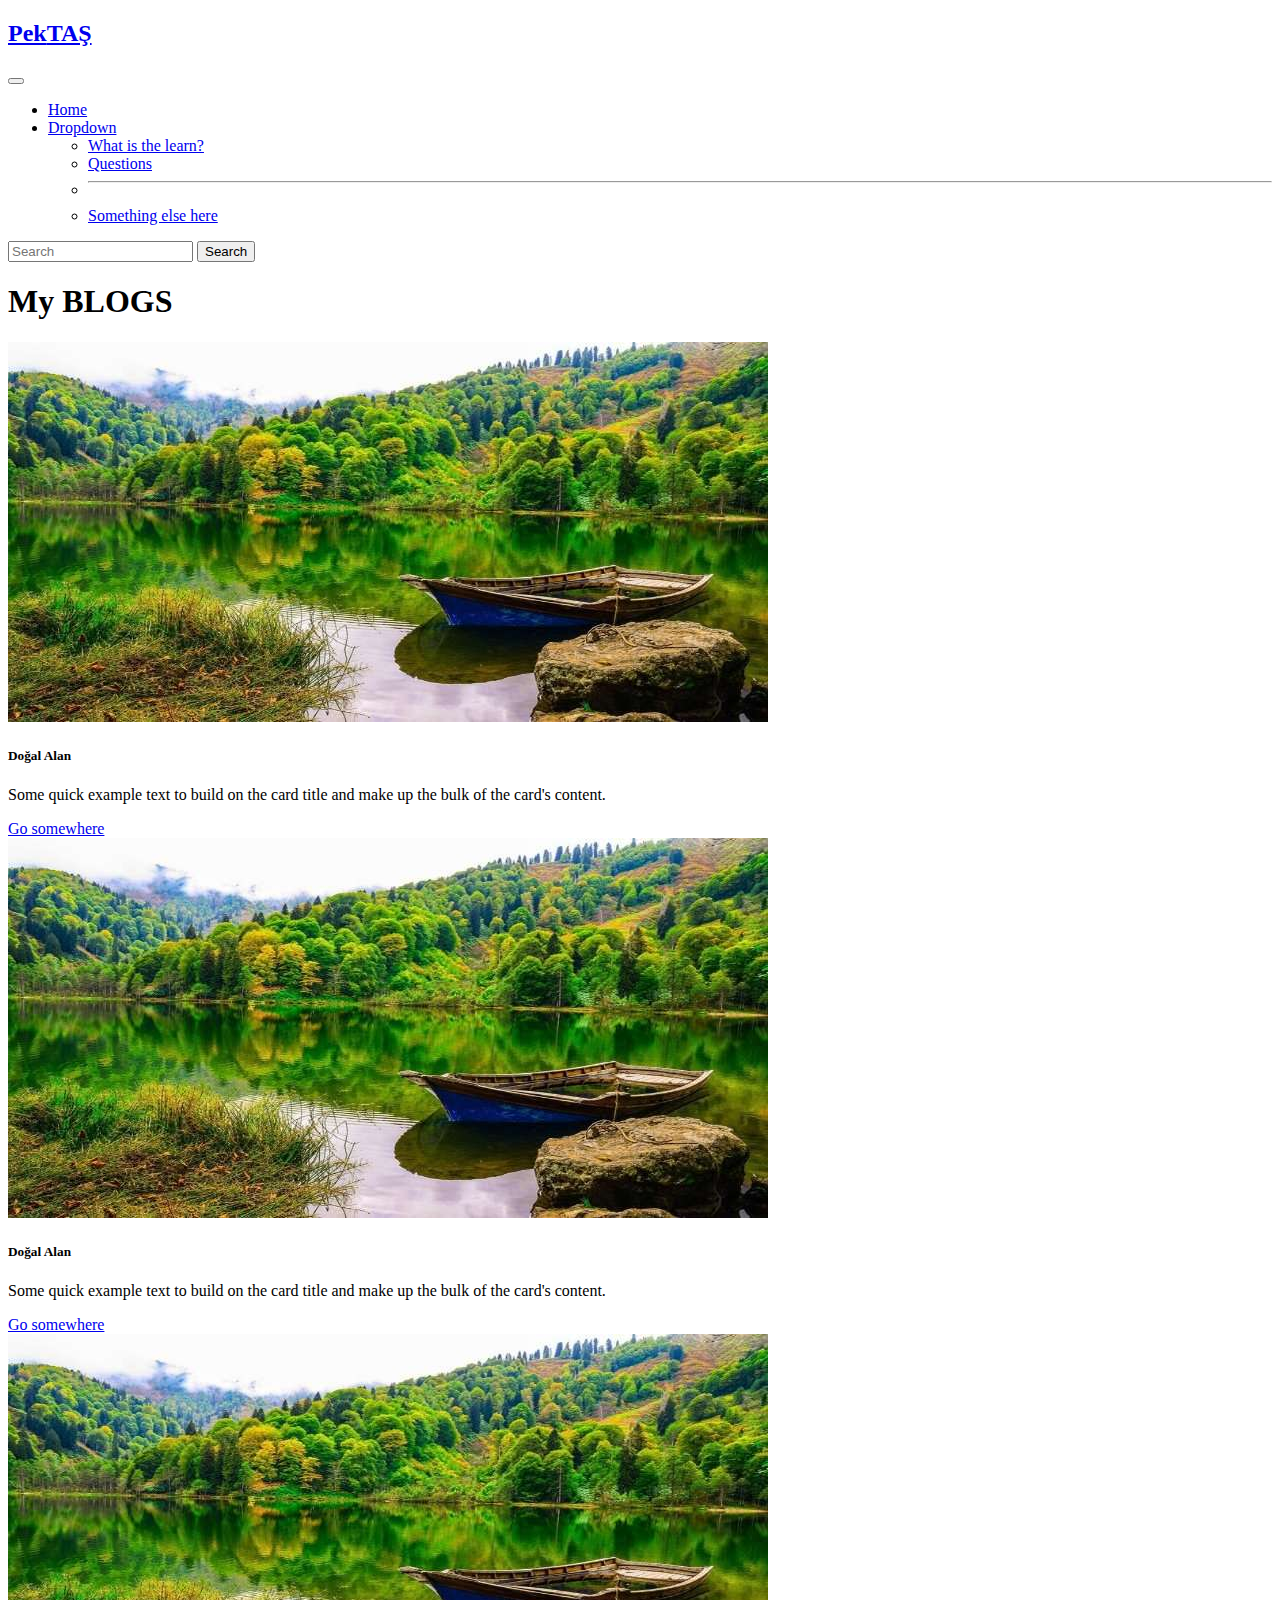
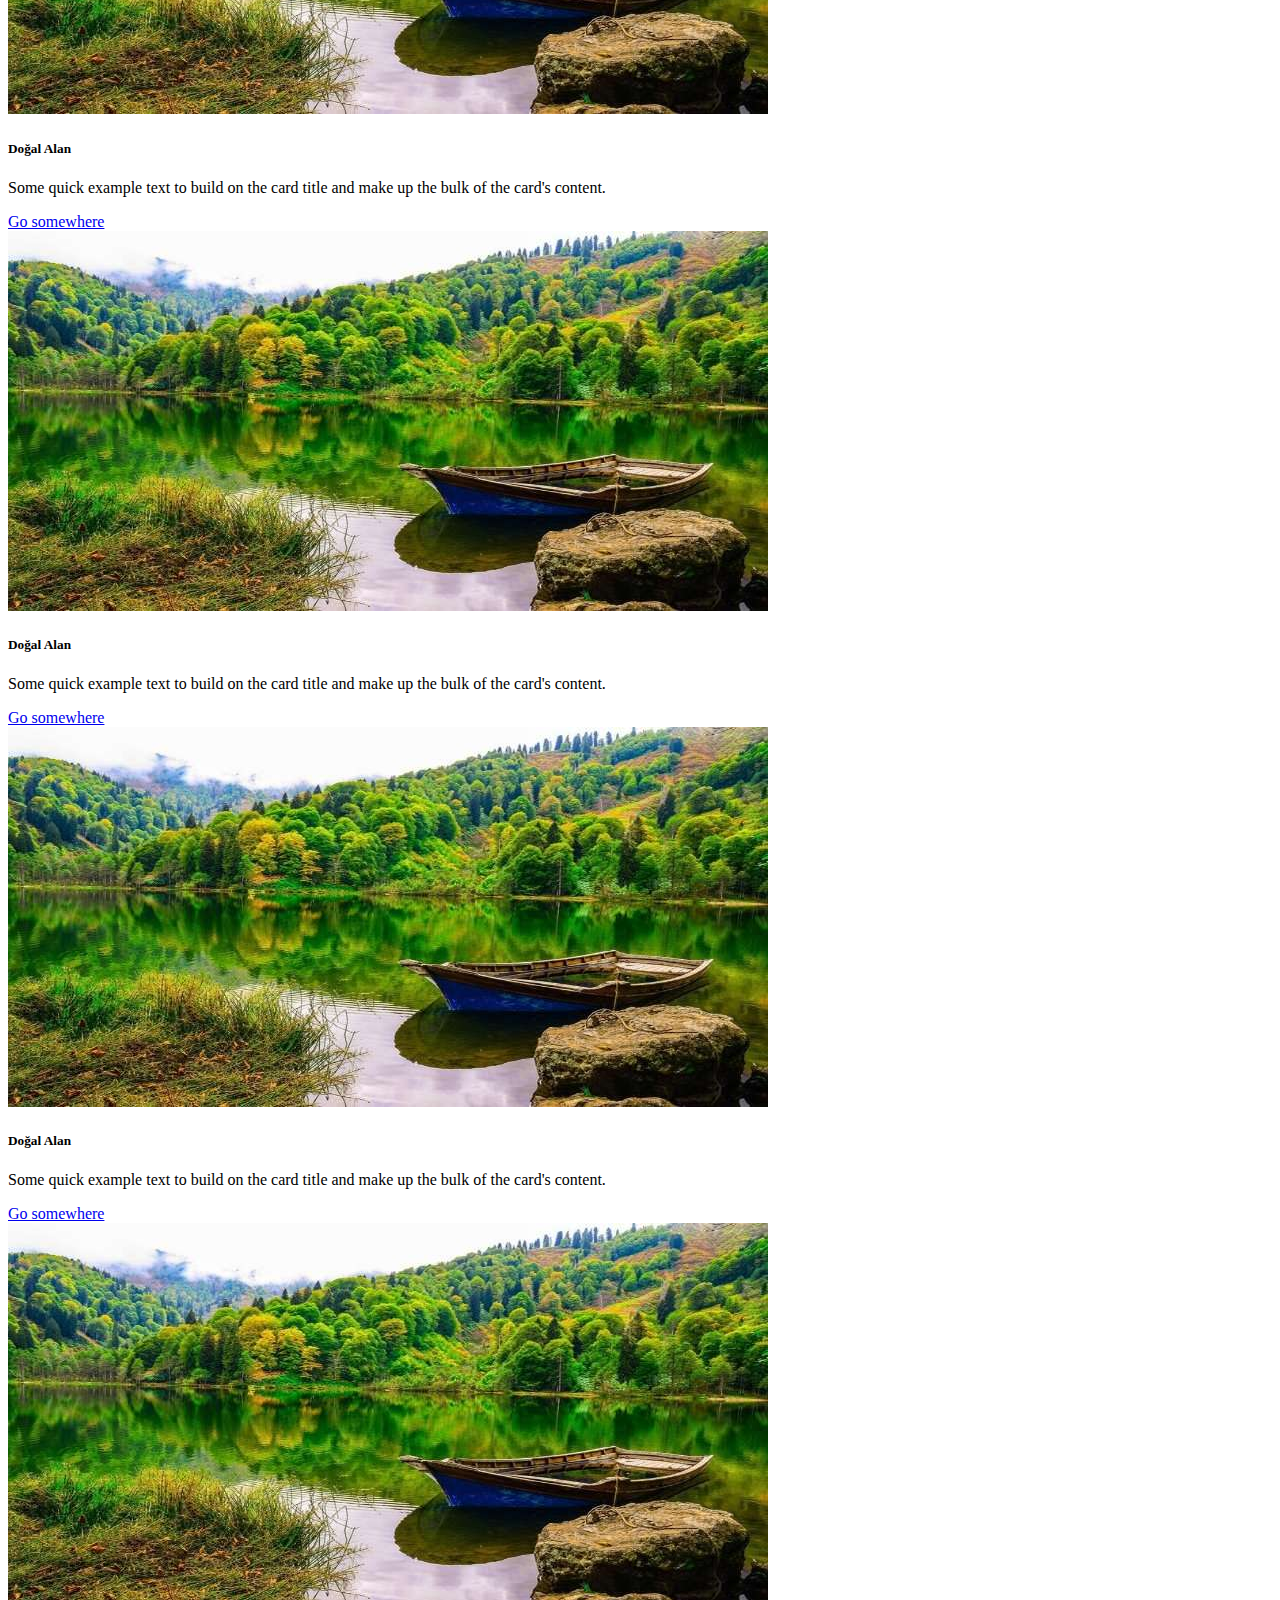
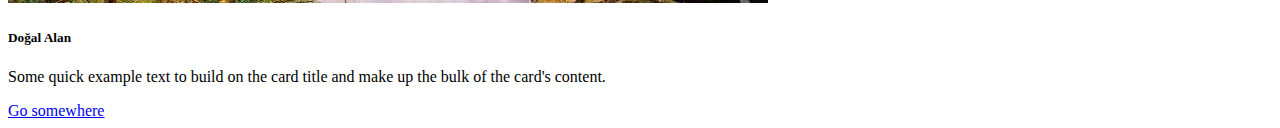
<file: index.html>
<!DOCTYPE html>
<html lang="en">
<head>
    <meta charset="UTF-8">
    <meta http-equiv="X-UA-Compatible" content="IE=edge">
    <meta name="viewport" content="width=device-width, initial-scale=1.0">
    <title>Bootsrap proje</title> 
    <link href="https://cdn.jsdelivr.net/npm/bootstrap@5.2.3/dist/css/bootstrap.min.css" rel="stylesheet" 
    integrity="sha384-rbsA2VBKQhggwzxH7pPCaAqO46MgnOM80zW1RWuH61DGLwZJEdK2Kadq2F9CUG65" crossorigin="anonymous">
   

</head>
<body>

    <!----navbar-->
    <nav class="navbar navbar-expand-lg navbar-dark bg-primary">
        <div class="container-fluid">
          <a class="navbar-brand text-bold" href="#"><h2> Pek<span class="text-danger">TAŞ</span></h2></a>
          <button class="navbar-toggler" type="button" data-bs-toggle="collapse" data-bs-target="#navbarSupportedContent" aria-controls="navbarSupportedContent" aria-expanded="false" aria-label="Toggle navigation">
            <span class="navbar-toggler-icon"></span>
          </button>
          <div class="collapse navbar-collapse" id="navbarSupportedContent">
            <ul class="navbar-nav me-auto mb-2 mb-lg-0">
              <li class="nav-item">
                <a class="nav-link active" aria-current="page" href="index.html">Home</a>
              </li>
              <!----açılır menü bölümü-->
              <li class="nav-item dropdown">
                <a class="nav-link dropdown-toggle" href="#" role="button" data-bs-toggle="dropdown" aria-expanded="false">
                  Dropdown
                </a>
                <ul class="dropdown-menu">
                  <li><a class="dropdown-item" href="#">What is the learn?</a></li>
                  <li><a class="dropdown-item" href="#">Questions</a></li>
                  <li><hr class="dropdown-divider"></li>
                  <li><a class="dropdown-item" href="#">Something else here</a></li>
                </ul>
              </li>
            </ul>
            <!----arama bölümü-->
            <form class="d-flex" role="search">
              <input class="form-control me-2" type="search" placeholder="Search" aria-label="Search">
              <button class="btn btn-outline-success" type="submit">Search</button>
            </form>
          </div>
        </div>
      </nav>
      <!----içerik bölümü-->
      <div class="container bg-secondary m-5" >
        <h1 class="text-center text-white my-5">My <span class="text-info">BLOGS</span></h1>
        <div class="row g-4 py-4">
             <!----cartlar bölümü-->
          <div class="col-12 col-md-6 col-lg-4 col-xl-3 col-xxl-2 ">
            <div class="card">
              <img src="img/gb.jpg" class="card-img-top" alt="...">
              <div class="card-body">
                <h5 class="card-title">Doğal Alan</h5>
                <p class="card-text">Some quick example text to build on the card title and make up the bulk of the card's content.</p>
                
                <div class="d-flex justify-content-end">
                  <a href="blog.html" class="btn btn-primary">Go somewhere</a>
                </div>
              </div>
            </div>
          </div>

          <div class="col-12 col-md-6 col-lg-4 col-xl-3 col-xxl-2">
            <div class="card">
              <img src="img/gb.jpg" class="card-img-top" alt="...">
              <div class="card-body">
                <h5 class="card-title">Doğal Alan</h5>
                <p class="card-text">Some quick example text to build on the card title and make up the bulk of the card's content.</p>
               
                <div class="d-flex justify-content-end">
                  <a href="blog.html" class="btn btn-primary">Go somewhere</a>
                </div>
              </div>
            </div>
          </div>

          <div class="col-12 col-md-6 col-lg-4 col-xl-3 col-xxl-2">
            <div class="card">
              <img src="img/gb.jpg" class="card-img-top" alt="...">
              <div class="card-body">
                <h5 class="card-title">Doğal Alan</h5>
                <p class="card-text">Some quick example text to build on the card title and make up the bulk of the card's content.</p>
                
                <div class="d-flex justify-content-end">
                  <a href="blog.html" class="btn btn-primary">Go somewhere</a>
                </div>
              </div>
            </div>
          </div>

          <div class="col-12 col-md-6 col-lg-4 col-xl-3 col-xxl-2">
            <div class="card">
              <img src="img/gb.jpg" class="card-img-top" alt="...">
              <div class="card-body">
                <h5 class="card-title">Doğal Alan</h5>
                <p class="card-text">Some quick example text to build on the card title and make up the bulk of the card's content.</p>
                
                <div class="d-flex justify-content-end">
                  <a href="blog.html" class="btn btn-primary">Go somewhere</a>
                </div>
              </div>
            </div>
          </div>

          <div class="col-12 col-md-6 col-lg-4 col-xl-3 col-xxl-2 ">
            <div class="card">
              <img src="img/gb.jpg" class="card-img-top" alt="...">
              <div class="card-body">
                <h5 class="card-title">Doğal Alan</h5>
                <p class="card-text">Some quick example text to build on the card title and make up the bulk of the card's content.</p>
                
                <div class="d-flex justify-content-end">
                  <a href="blog.html" class="btn btn-primary">Go somewhere</a>
                </div>
              </div>
            </div>
          </div>

          <div class="col-12 col-md-6 col-lg-4 col-xl-3 col-xxl-2 ">
            <div class="card">
              <img src="img/gb.jpg" class="card-img-top" alt="...">
              <div class="card-body">
                <h5 class="card-title">Doğal Alan</h5>
                <p class="card-text">Some quick example text to build on the card title and make up the bulk of the card's content.</p>
                
                <div class="d-flex justify-content-end">
                  <a href="blog.html" class="btn btn-primary">Go somewhere</a>
                </div>
              </div>
            </div>
          </div>
        </div>
      </div>


      

    <script src="https://cdn.jsdelivr.net/npm/bootstrap@5.2.3/dist/js/bootstrap.bundle.min.js" 
    integrity="sha384-kenU1KFdBIe4zVF0s0G1M5b4hcpxyD9F7jL+jjXkk+Q2h455rYXK/7HAuoJl+0I4" crossorigin="anonymous"></script>
</html>
</file>
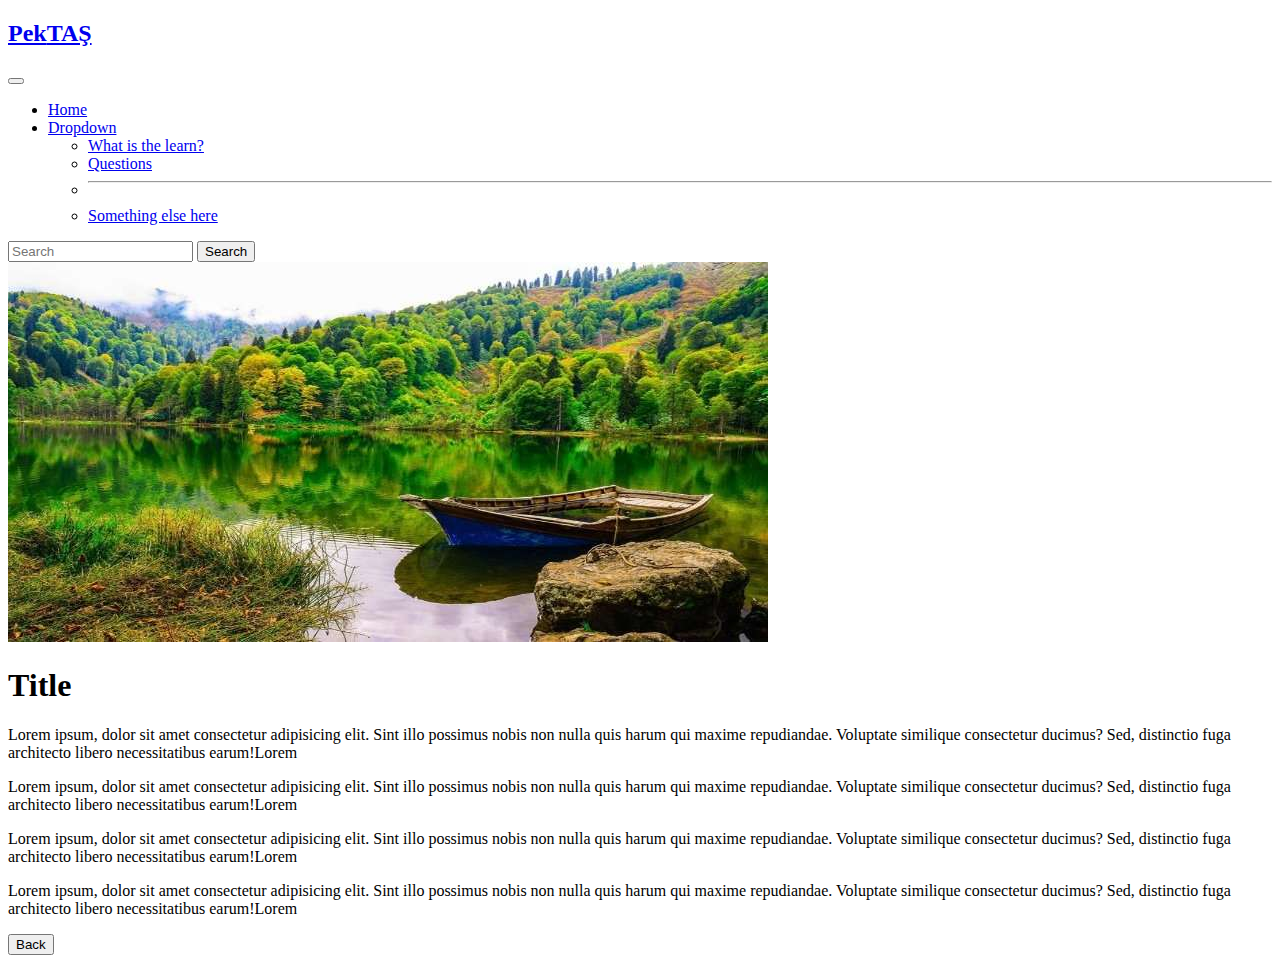
<file: blog.html>
<!DOCTYPE html>
<html lang="en">
<head>
    <meta charset="UTF-8">
    <meta http-equiv="X-UA-Compatible" content="IE=edge">
    <meta name="viewport" content="width=device-width, initial-scale=1.0">
    <title>Bootsrap proje</title> 
    <link href="https://cdn.jsdelivr.net/npm/bootstrap@5.2.3/dist/css/bootstrap.min.css" rel="stylesheet" 
    integrity="sha384-rbsA2VBKQhggwzxH7pPCaAqO46MgnOM80zW1RWuH61DGLwZJEdK2Kadq2F9CUG65" crossorigin="anonymous">
   

</head>
<body>

    <!----navbar-->
    <nav class="navbar navbar-expand-lg navbar-dark bg-primary">
        <div class="container-fluid">
          <a class="navbar-brand text-bold" href="#"><h2> Pek<span class="text-danger">TAŞ</span></h2></a>
          <button class="navbar-toggler" type="button" data-bs-toggle="collapse" data-bs-target="#navbarSupportedContent" aria-controls="navbarSupportedContent" aria-expanded="false" aria-label="Toggle navigation">
            <span class="navbar-toggler-icon"></span>
          </button>
          <div class="collapse navbar-collapse" id="navbarSupportedContent">
            <ul class="navbar-nav me-auto mb-2 mb-lg-0">
              <li class="nav-item">
                <a class="nav-link active" aria-current="page" href="index.html">Home</a>
              </li>
              <li class="nav-item dropdown">
                <a class="nav-link dropdown-toggle" href="#" role="button" data-bs-toggle="dropdown" aria-expanded="false">
                  Dropdown
                </a>
                <ul class="dropdown-menu">
                  <li><a class="dropdown-item" href="#">What is the learn?</a></li>
                  <li><a class="dropdown-item" href="#">Questions</a></li>
                  <li><hr class="dropdown-divider"></li>
                  <li><a class="dropdown-item" href="#">Something else here</a></li>
                </ul>
              </li>
            </ul>
            <form class="d-flex" role="search">
              <input class="form-control me-2" type="search" placeholder="Search" aria-label="Search">
              <button class="btn btn-outline-success" type="submit">Search</button>
            </form>
          </div>
        </div>
      </nav>
      <!----tıklandığında gelinen bölüm-->
      <div class="container">
        <div class="row my-5">
            <div class="col-12 col-md-8 col-lg-6 col-xl-4 mx-auto">
                <img src="img/gb.jpg"  class="w-100">
            </div>
        </div>
        <div class="row">
            <h1 class="col-12 text-center">Title</h1>
            <div class="col-12 col-md-10 col-lg-8 col-xl-6 mx-auto my-3">
                <p>Lorem ipsum, dolor sit amet consectetur 
                    adipisicing elit. Sint illo possimus nobis
                     non nulla quis harum qui maxime repudiandae.
                      Voluptate similique consectetur ducimus? 
                      Sed, distinctio fuga architecto libero necessitatibus 
                      earum!Lorem
                </p>
                <p>Lorem ipsum, dolor sit amet consectetur 
                    adipisicing elit. Sint illo possimus nobis
                     non nulla quis harum qui maxime repudiandae.
                      Voluptate similique consectetur ducimus? 
                      Sed, distinctio fuga architecto libero necessitatibus 
                      earum!Lorem
                </p>
                <p>Lorem ipsum, dolor sit amet consectetur 
                    adipisicing elit. Sint illo possimus nobis
                     non nulla quis harum qui maxime repudiandae.
                      Voluptate similique consectetur ducimus? 
                      Sed, distinctio fuga architecto libero necessitatibus 
                      earum!Lorem
                </p>
                <p>Lorem ipsum, dolor sit amet consectetur 
                    adipisicing elit. Sint illo possimus nobis
                     non nulla quis harum qui maxime repudiandae.
                      Voluptate similique consectetur ducimus? 
                      Sed, distinctio fuga architecto libero necessitatibus 
                      earum!Lorem
                </p>
                <div class="d-flex justify-content-end">
                   <a href="index.html"> <button type="button" class="btn btn-outline-primary">Back</button></a>
                </div>
            </div>
        </div>
      </div>
      

    <script src="https://cdn.jsdelivr.net/npm/bootstrap@5.2.3/dist/js/bootstrap.bundle.min.js" 
    integrity="sha384-kenU1KFdBIe4zVF0s0G1M5b4hcpxyD9F7jL+jjXkk+Q2h455rYXK/7HAuoJl+0I4" crossorigin="anonymous"></script>
</html>
</file>
